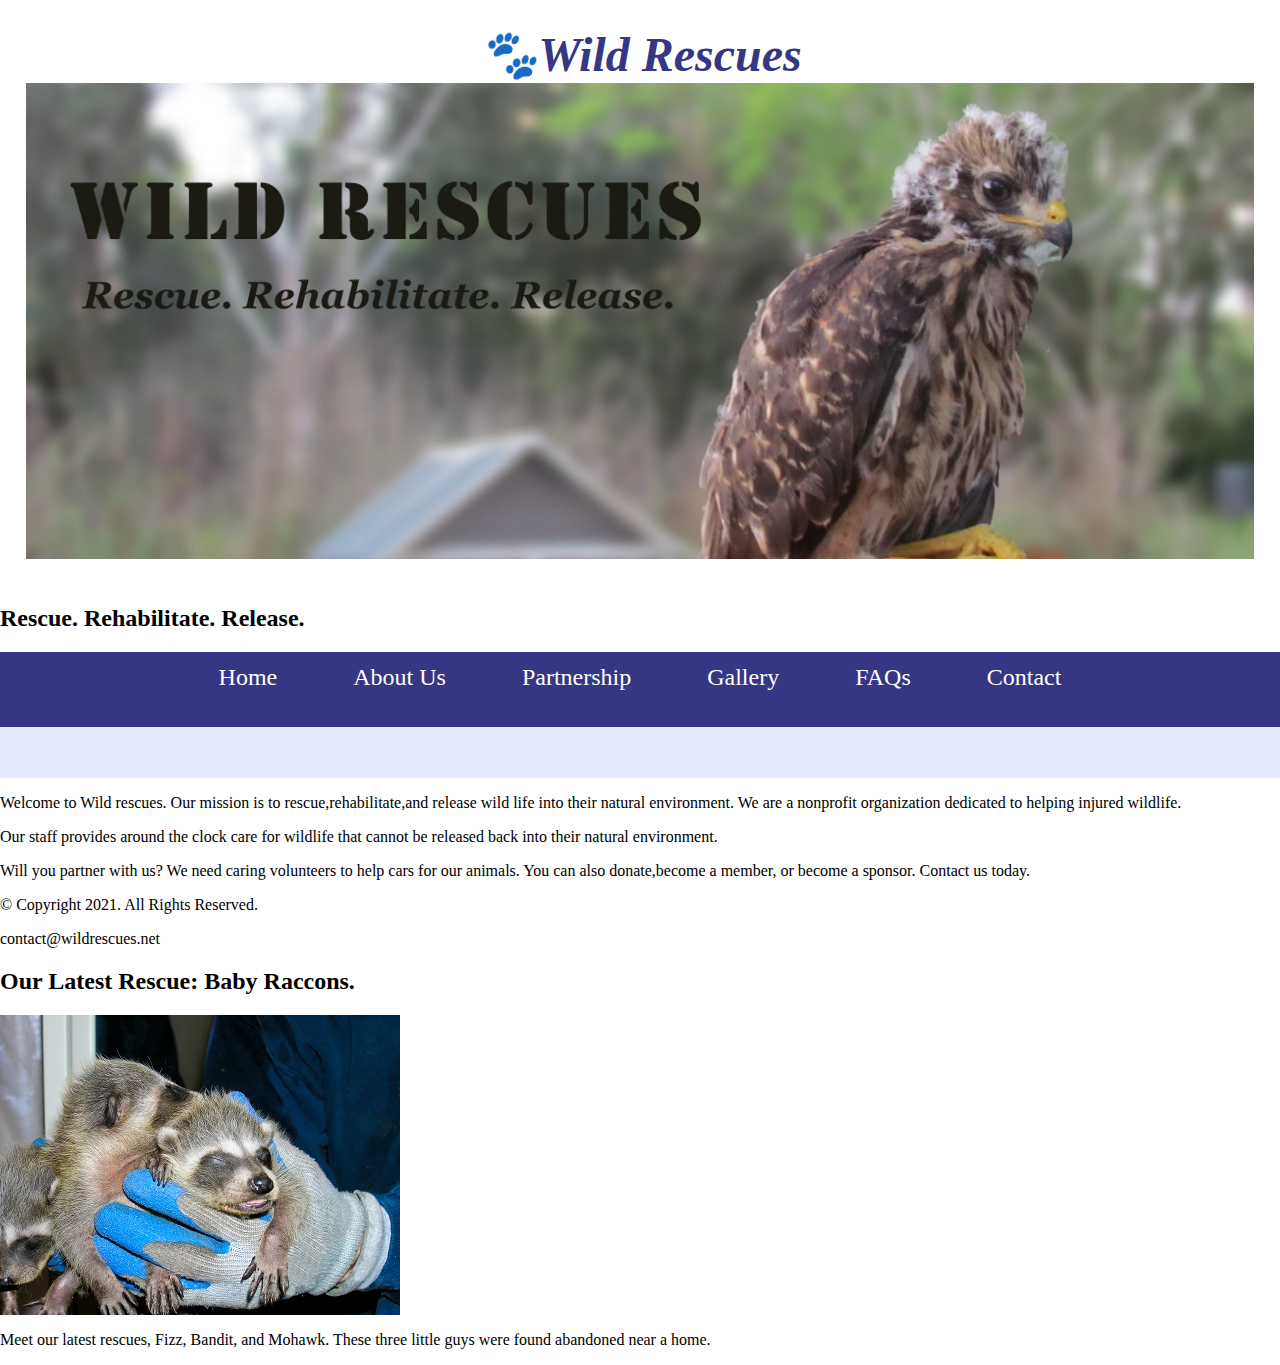
<file: index.html>
<!DOCTYPE html>
<html lang="en">
<head>
    <title></title>
    <meta>
      <meta name="viewport" content="width=device-width, initial-scale=1.0">
    <link rel="stylesheet" href="css/styles.css">
    <link rel="shortcut icon" href="images/favicon.ico">
      <link rel="icon" type="images/png" sizes="32x32" href="images/favicon-32.png">
      <link rel="apple-touch-icon" sizes="180x180" href="images/apple-touch-icon.png">
      <link rel="icon" sizes="192x192" href="images/android-chrome-192.png">
  </head>
  <header><h1>
    <span class="tab-desk"></span>&#128062;Wild Rescues</h1>

<img src="images/baby-hawk.jpg" alt="rescued baby hawk">
  </header>
    <h2>Rescue. Rehabilitate. Release.</h2>

  <nav>
    <ul>
      <li><a href="index.html">Home</a></li>
    <li><a href="about.html">About Us</a></li>
    <li><a href="partnership.html">Partnership</a></li>
    <li><a href="gallery.html">Gallery</a></li>
    <li><a href="faqs.html">FAQs</a></li>
    <li><a href="contact.html">Contact</p></a></li>
  </ul>
  </nav>

    <main><div></div>
    </main>

    <footer>
    </footer>
    <p>Welcome to Wild rescues. Our mission is to rescue,rehabilitate,and release wild life into their natural environment. We are a nonprofit organization dedicated to helping injured wildlife.</p><p> Our staff provides around the clock care for wildlife that cannot be released back into their natural environment.</p><p> Will you partner with us? We need caring volunteers to help cars for our animals. You can also donate,become a member, or become a sponsor. Contact us today.</p>
    <p>&copy; Copyright 2021. All Rights Reserved.</p>
    <p>contact@wildrescues.net</p>
    <h2>Our Latest Rescue: Baby Raccons.</h2>
    <img src="images/baby-raccoons.jpg" alt="hands holding three baby raccoons">
    <p>Meet our latest rescues, Fizz, Bandit, and Mohawk. These three little guys were found abandoned near a home.</p>
</file>
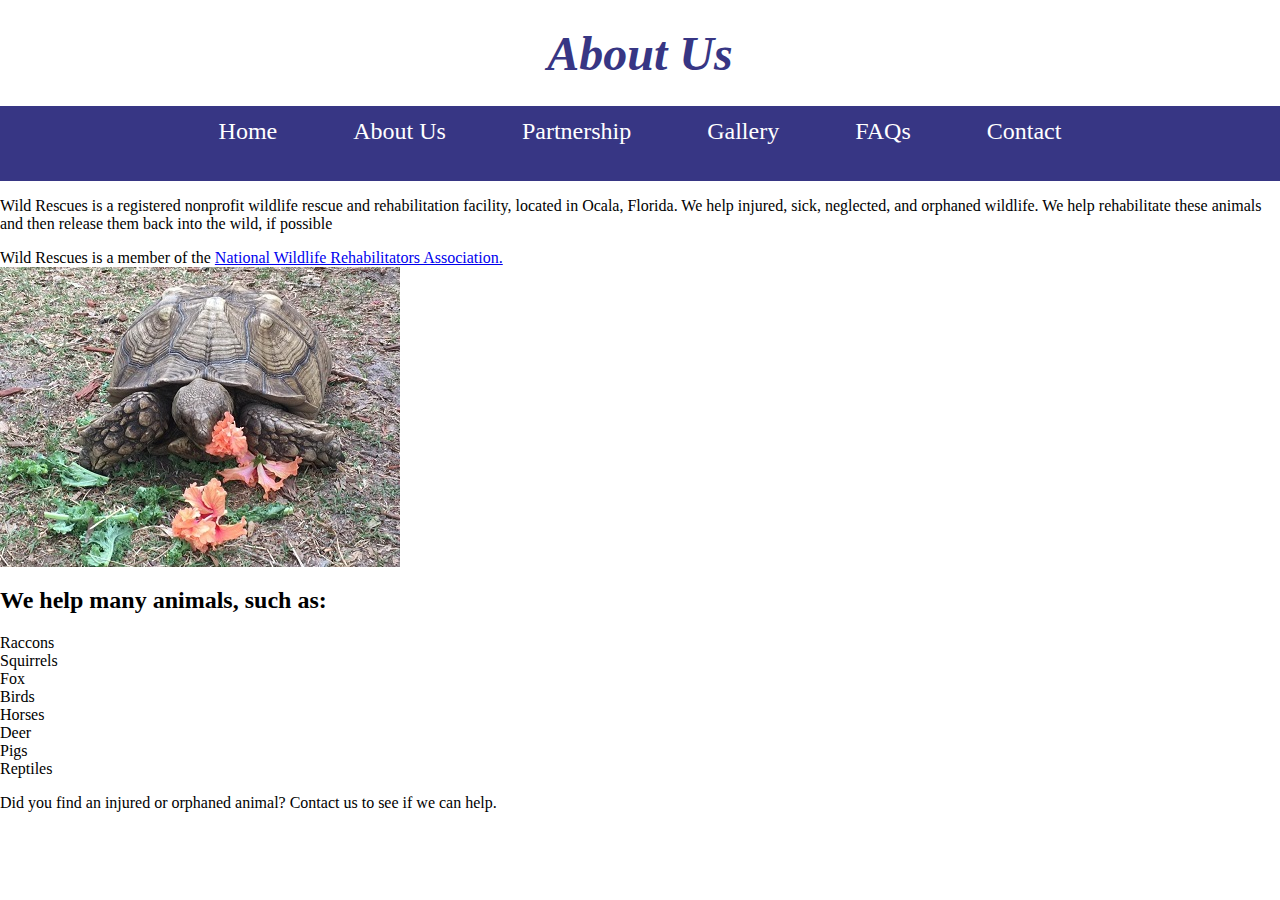
<file: about.html>
<!DOCTYPE html>
<html lang="en">
<head>
    <title>Derrick Davis,9/13/22</title>
    <meta>
      <meta name="viewport" content="width=device-width, initial-scale=1.0">
    <link rel="stylesheet" href="css/styles.css">
    <link rel="shortcut icon" href="images/favicon.ico">
      <link rel="icon" type="images/png" sizes="32x32" href="images/favicon-32.png">
      <link rel="apple-touch-icon" sizes="180x180" href="images/apple-touch-icon.png">
      <link rel="icon" sizes="192x192" href="images/android-chrome-192.png">
  </head>
  <header>
    <h1>About Us</h1>
  </header>
  <nav>
    <ul>
      <li><a href="index.html">Home</a></li>
    <li><a href="about.html">About Us</a></li>
    <li><a href="partnership.html">Partnership</a></li>
    <li><a href="gallery.html">Gallery</a></li>
    <li><a href="faqs.html">FAQs</a></li>
    <li><a href="contact.html">Contact</p></a></li>
  </ul>
  </nav>
    <p>Wild Rescues is a registered nonprofit wildlife rescue and rehabilitation facility, located in Ocala, Florida. We help injured, sick, neglected, and orphaned wildlife. We help rehabilitate these animals and then release them back into the wild, if possible</p>
    <p>Wild Rescues is a member of the
    <a href="https://www.nrawildlife.org">National Wildlife Rehabilitators Association.</a>


<img src="images/tortoise.jpg" alt="tortoise eating vegetation">


<h2>We help many animals, such as:</h2>
  <ul style="list-style-type:disc">
    <li>Raccons</li>
    <li>Squirrels</li>
    <li>Fox</li>
    <li>Birds</li>
    <li>Horses</li>
    <li>Deer</li>
    <li>Pigs</li>
    <li>Reptiles</li>

<p>Did you find an injured or orphaned animal? Contact us to see if we can help.</p>
</file>
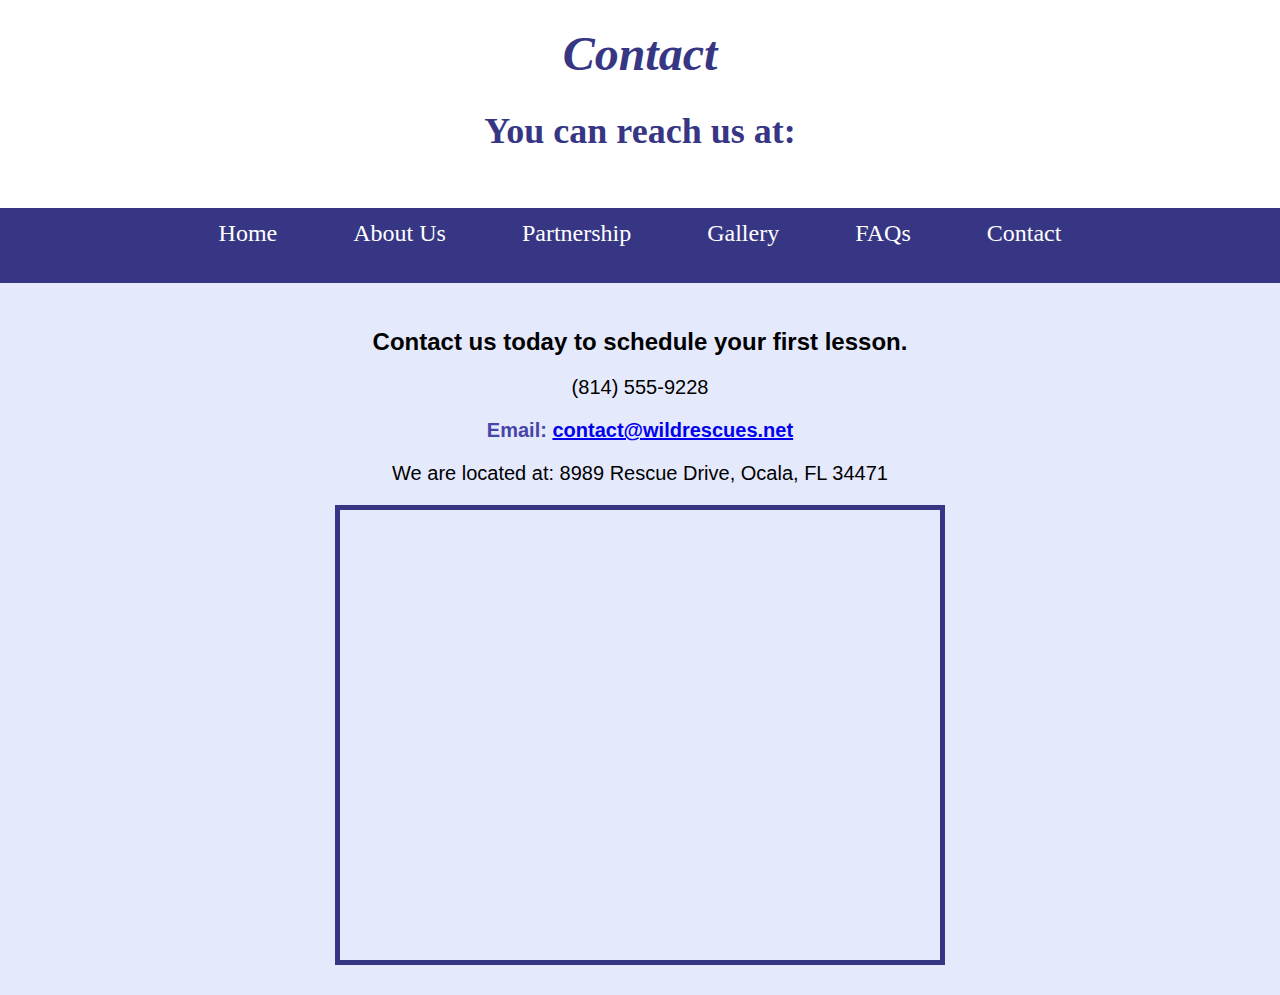
<file: contact.html>
<!DOCTYPE html>
<html lang="en">
<head>
    <title>Derrick Davis,9/13/22</title>
    <meta>
      <meta name="viewport" content="width=device-width, initial-scale=1.0">
    <link rel="stylesheet" href="css/styles.css">
    <link rel="shortcut icon" href="images/favicon.ico">
      <link rel="icon" type="images/png" sizes="32x32" href="images/favicon-32.png">
      <link rel="apple-touch-icon" sizes="180x180" href="images/apple-touch-icon.png">
      <link rel="icon" sizes="192x192" href="images/android-chrome-192.png">
  </head>
  <header>
    <h1>Contact</h1>
    <h2>You can reach us at:</h2>
  </header>
  <nav>
    <ul>
      <li><a href="index.html">Home</a></li>
    <li><a href="about.html">About Us</a></li>
    <li><a href="partnership.html">Partnership</a></li>
    <li><a href="gallery.html">Gallery</a></li>
    <li><a href="faqs.html">FAQs</a></li>
    <li><a href="contact.html">Contact</p></a></li>
  </ul>
  </nav>
  <!-- Use the main area to add the main content to the webpage -->
        <main>
          <div id="contact" class=tab-desktop>
            <h2>Contact us today to schedule your first lesson.</h2>
            <p class="tel-link mobile"><a href="tel:8145559228">(814) 555-8989</a></p>
            <p class="tab-desk">(814) 555-9228</p>
            <p class="email-link"> Email: <a href="mailto:contact@wildrescues.net">contact@wildrescues.net</a></p>
            <p>We are located at: 8989 Rescue Drive, Ocala, FL 34471</p>
            <iframe src="https://www.google.com/maps/embed?pb=!1m18!1m12!1m3!1d47430.57874990645!2d-88.027712447771!3d42.012911028049
            02!2m3!1f0!2f0!3f0!3m2!1i1024!2i768!4f13.1!3m3!1m2!1s0x880fb1c87fb312c1%3A0x74fc2bccb9ea251e!2sElk%20Grove%20Village%2C%20
            IL%2060007!5e0!3m2!1sen!2sus!4v1663879519491!5m2!1sen!2sus" width="600" height="450" class="map" allowfullscreen="" lo
            ading="lazy" referrerpolicy="no-referrer-when-downgrade"></iframe>


          </div>
        </main>
</file>
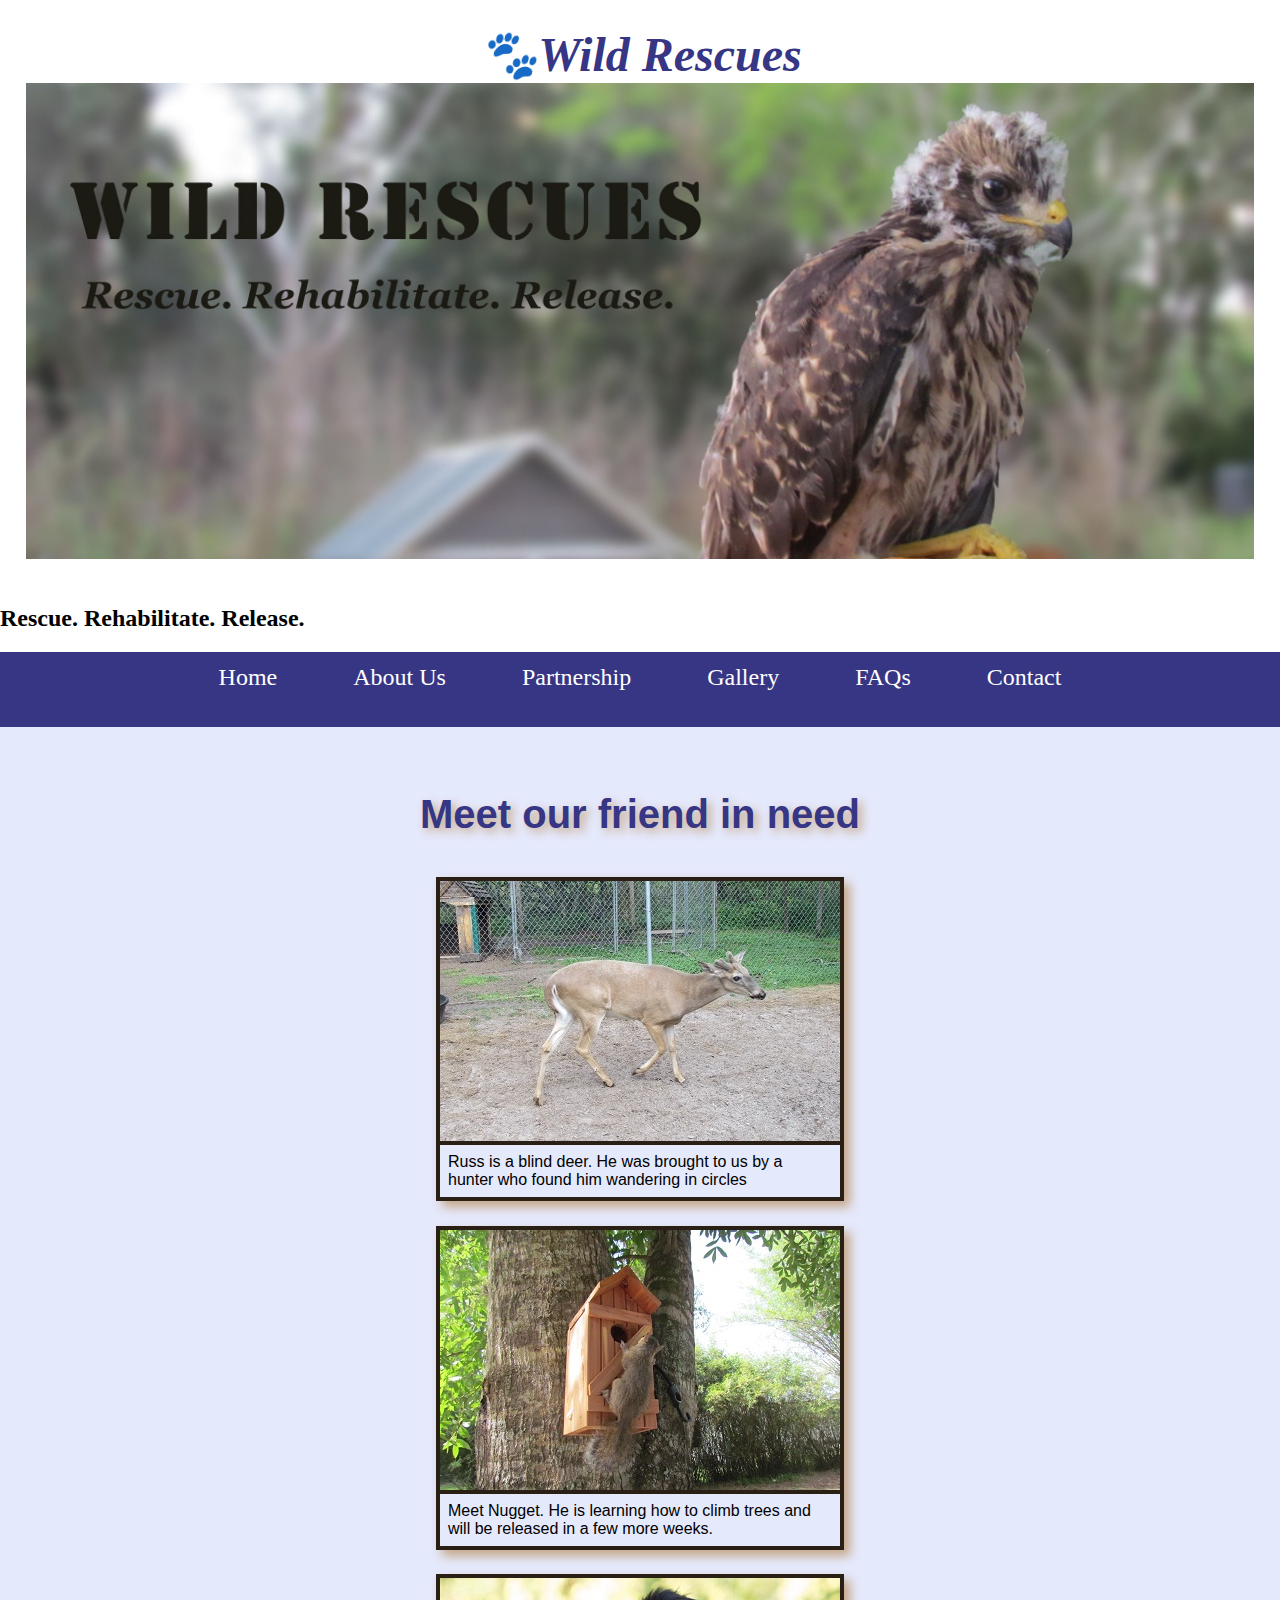
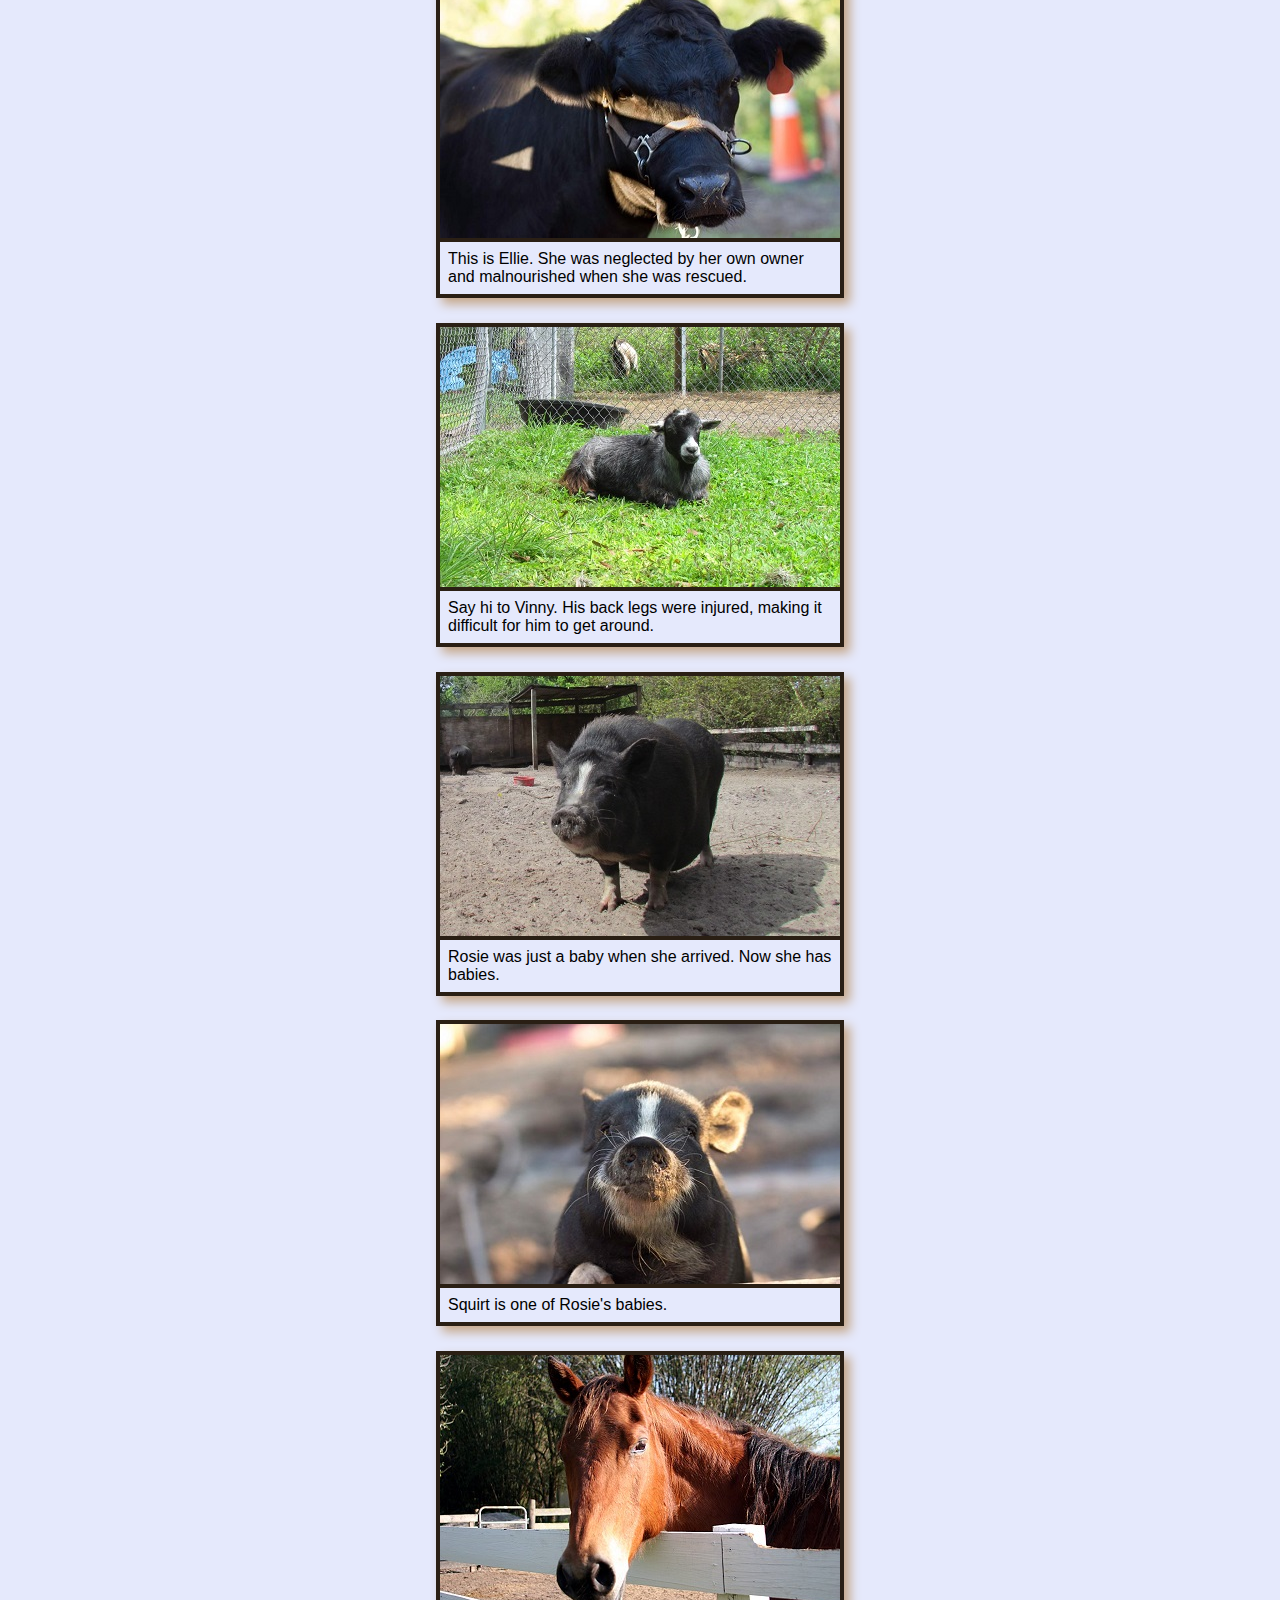
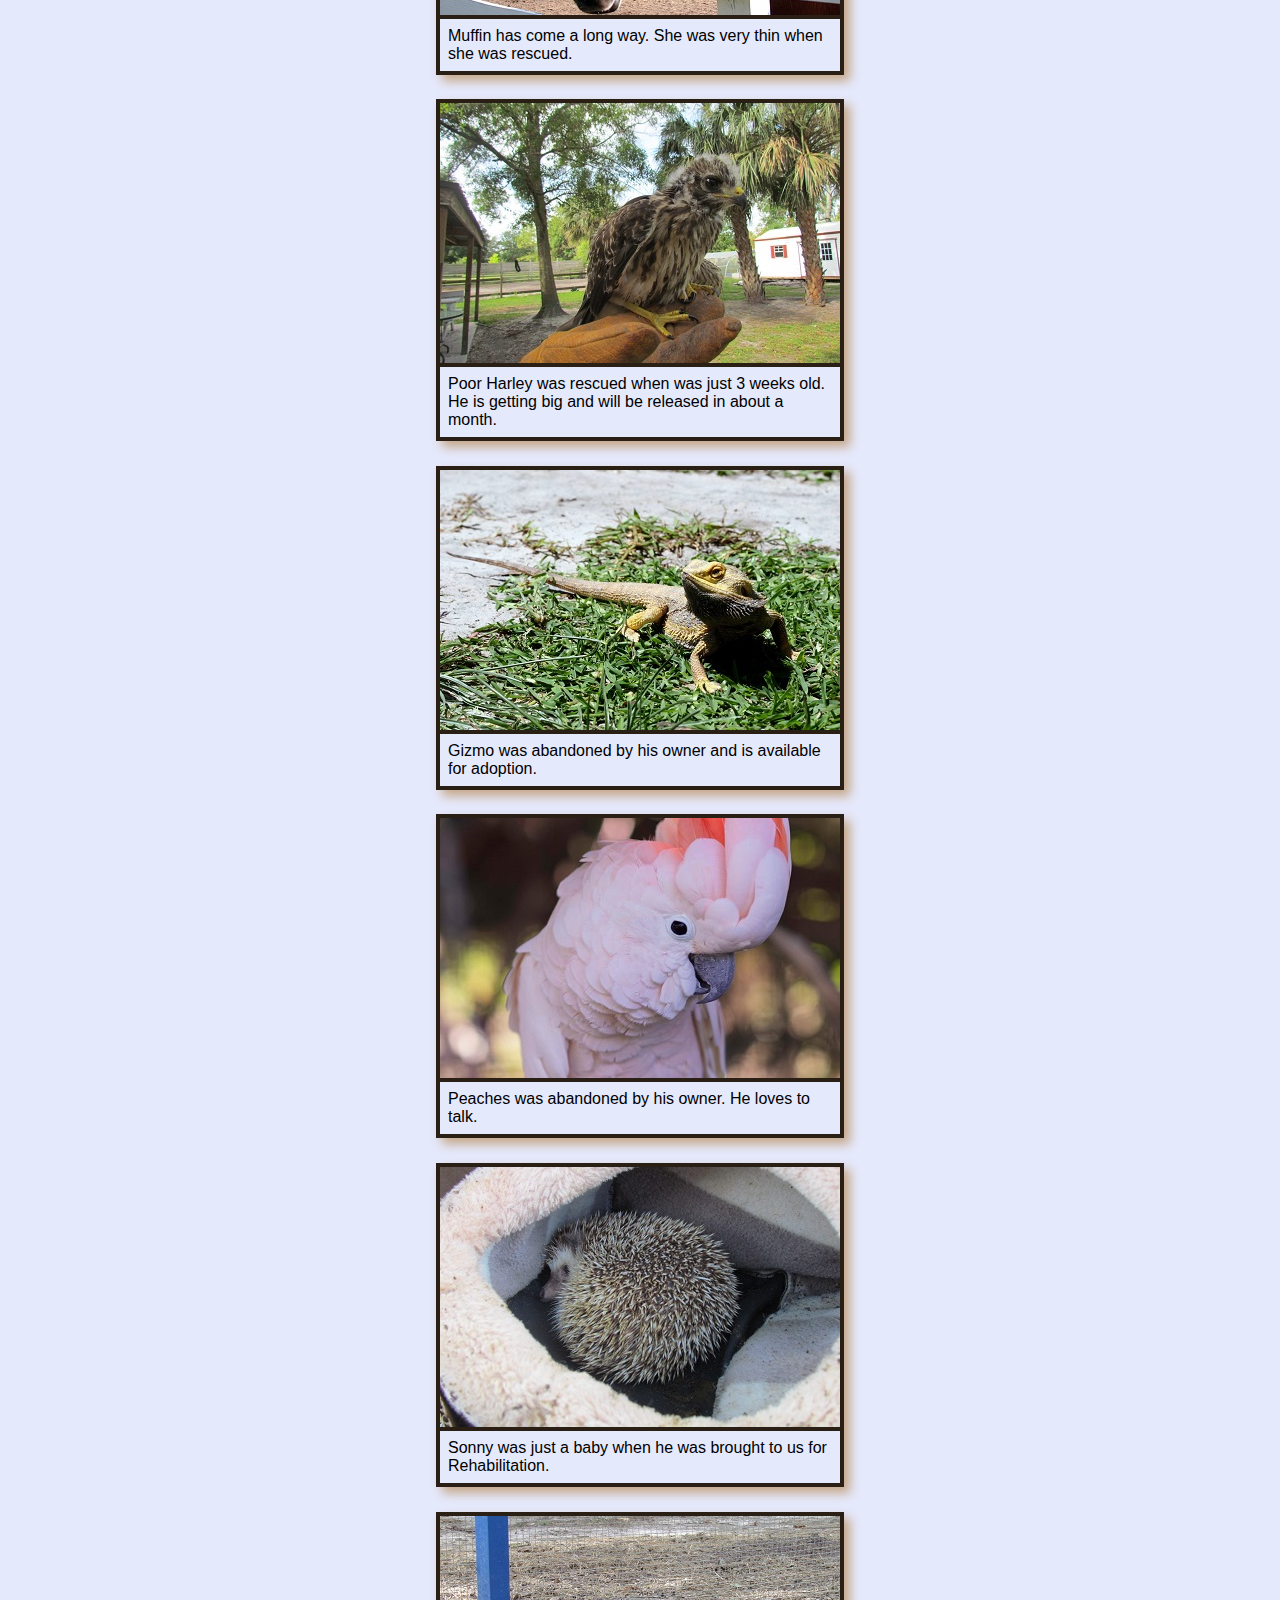
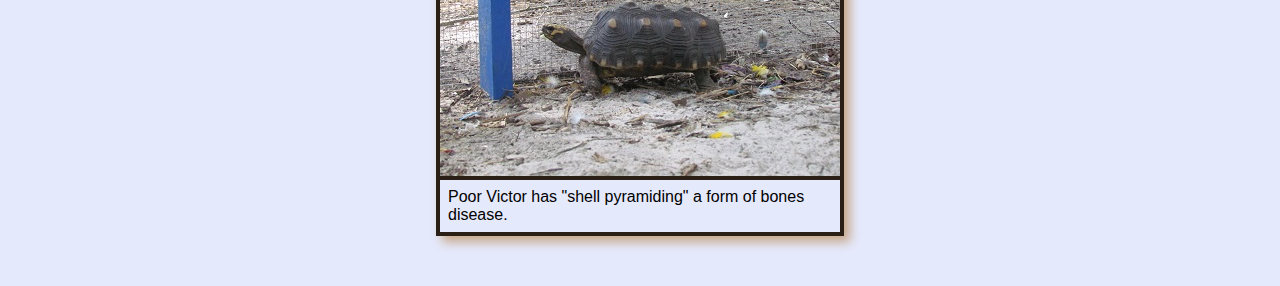
<file: gallery.html>
<!DOCTYPE html>
<!--
    Student Name: Derrick Davis
    File Name: gallery.html>
    Date:9/14/22
-->
<html lang="en">
<head>
    <title></title>
    <meta>
      <meta name="viewport" content="width=device-width, initial-scale=1.0">
    <link rel="stylesheet" href="css/styles.css">
    <link rel="shortcut icon" href="images/favicon.ico">
      <link rel="icon" type="images/png" sizes="32x32" href="images/favicon-32.png">
      <link rel="apple-touch-icon" sizes="180x180" href="images/apple-touch-icon.png">
      <link rel="icon" sizes="192x192" href="images/android-chrome-192.png">
  </head>
  <header><h1>
    <span class="tab-desk"></span>&#128062;Wild Rescues</h1>

<img src="images/baby-hawk.jpg" alt="rescued baby hawk">
  </header>
    <h2>Rescue. Rehabilitate. Release.</h2>

  <nav>
    <ul>
      <li><a href="index.html">Home</a></li>
    <li><a href="about.html">About Us</a></li>
    <li><a href="partnership.html">Partnership</a></li>
    <li><a href="gallery.html">Gallery</a></li>
    <li><a href="faqs.html">FAQs</a></li>
    <li><a href="contact.html">Contact</p></a></li>
  </ul>
  </nav>
  <main grid>
      <aside>
        <p> Meet our friend in need</p>
      </aside>
      <figure><!-- Figure element 1-->
          <img src="images/blind-deer.jpg" alt="blind deer">
          <figcaption>Russ is a blind deer. He was brought to us by a hunter who found him wandering in circles
          </figcaption>
        </figure>

          <figure><!-- Figure element 2-->
              <img src="images/baby-squirrel.jpg" alt="baby squirrel on a tree house">
              <figcaption>Meet Nugget. He is learning how to climb trees and will be released in a few more weeks.
              </figure>

              <figure><!-- Figure element 3-->
              <img src="images/cow.jpg" alt="face of a cow">
              <figcaption> This is Ellie. She was neglected by her own owner and malnourished when she was rescued.
              </figcaption>
              </figure>

              <figure><!-- Figure element 4-->
                <img src="images/goat.jpg" alt="goat laying in grass">
                <figcaption> Say hi to Vinny. His back legs were injured, making it difficult for him to get around.
                </figcaption>
              </figure>

              <figure><!-- Figure element 5-->
                <img src="images/pig.jpg" alt="pig standing">
                <figcaption> Rosie was just a baby when she arrived. Now she has babies.
                </figcaption>
              </figure>

              <figure><!-- Figure element 6-->
                <img src="images/baby-pig.jpg" alt="pig standing">
                <figcaption> Squirt is one of Rosie's babies.
                </figcaption>
              </figure>

              <figure><!-- Figure element 7-->
                <img src="images/horse.jpg" alt="face of a horse">
                <figcaption> Muffin has come a long way. She was very thin when she was rescued.
                </figcaption>
              </figure>

              <figure><!-- Figure element 8-->
                <img src="images/hawk.jpg" alt="baby hawk">
                <figcaption> Poor Harley was rescued when was just 3 weeks old. He is getting big and will be released in about a month.
                </figcaption>
              </figure>

              <figure><!-- Figure element 9-->
                <img src="images/bearded-dragon.jpg" alt="bearded Dragon">
                <figcaption> Gizmo was abandoned by his owner and is available for adoption.
                </figcaption>
              </figure>

              <figure><!-- Figure element 10-->
                <img src="images/bird.jpg" alt="cockatoo">
                <figcaption> Peaches was abandoned by his owner. He loves to talk.
                </figcaption>
              </figure>

              <figure><!-- Figure element 11-->
                <img src="images/hedgehog.jpg" alt="hedgehog">
                <figcaption> Sonny was just a baby when he was brought to us for Rehabilitation.
                </figcaption>
              </figure>

              <figure><!-- Figure element 12-->
                <img src="images/tortoise-pyramid.jpg" alt="tortoises with shell pyramiding">
                <figcaption> Poor Victor has "shell pyramiding" a form of bones disease.
                </figcaption>
              </figure>
</file>
<file: css/styles.css>
/*
Author:  Derrick Davis
Date: 9/27/2022
File Name: styles.css
/*

/* CSS Reset */
body, header, nav, main, footer, img, h1, ul, aside, figure, figcaption {
margin: 0;
padding: 0;
border: 0;

}
/*style rule for images */
img {
  max-width: 100%;
  display: block;

}
/* Style rules for mobile viewport*/

/* hide tab-desk class */
.tab-desk {
  display: none;

}
/* style rule for header content */
header {
  text-align: center;
  font-size: 1.5em;
  color: #373684;

}
header h1 {
  font-style:italic;
  font-family: DM Serif display;

}
/* style rule for navigation area */
nav {
  background-color: #373684;

}
nav ul {
  list-style-type:none;
  text-align: center;

}
nav li {
  display: block;
  font-size: 2em;
  border-top: 1px solid #e5e9fc;

}
nav li a {
  display: block;
  color: #fff;
  text-align: center;
  padding: 0.5em 1em;
  text-decoration: none;

}
/* style rule for main content */
main {
  padding: 2%;
  background-color: #e5e9fc;
  overflow: auto;
  font-family: Verdanaq, Arial, sans-serif;

}
main p {
  font-size: 1.25em;

}
.action {
  font-size: 1.25em;
  color: #373684;
  font-weight: bold;

}
#piano, #guitar, #violin {
  margin: 0 2%;

}
#info {
  clear: left;
  background-color: #c0caf7;
  padding: 1% 2%;

}
#info ul {
  margin-left: 10%

}
#contact {
  text-align: center;

}
#contact .email-link {
  color: #4645a8;
  text-decoration: none;
  font-weight: bold;

}
.tel-link {
  background-color: #373684;
  padding: 2%;
  margin: auto;
  width: 80%;
  text-align: center;
  border-radius: 5px;

}
.tel-link a {
  color: #fff;
  text-decoration: none;
  font-size: 1.5em;
  display: block;

}
.map {
  border: 5px solid #373684;

}
.round {
  border-radius: 8px;
}
aside{
  text-align: center;
  font-size: 1.5em;
  font-weight: bold;
  color: #373684;
  text-shadow: 4px 4px 10px #c5a687;
}
figure{
  box-shadow: 6px 6px 10px #c5a687;
  max-width: 400px;
  margin: 2% auto;
  border: 4px solid #2a1f14;
}
figcaption{
border-top: 4px solid #2a1f14;
  padding: 2%;
}
/* style rules for footer content */
footer {
  text-align: center;
  font-size: 0.65em;
  clear: left;

}
footer a {
  color:#4645a8;
  text-decoration: none;
}
/* Media Query for tablet viewport */
@media screen and (min-width: 620px) , print {


/* Tablet Viewport: Show tab-desk class, hide mobile class */
.tab-desk {
  display: block;
}

.mobile {
  display: none;
}
/* Tablet Viewport: Style rule for header content */
span.tab-desk {
  display: inline;
}
/* Tablet Viewport: Style rule for nav area */
nav li {
  display: inline-block;
  font-size: 1.25em;
  border-top: none;
}
nav li a {
  padding: 0.5em;
}
/* Tablet Viewport: Style rule for grid */
.grid{
  display: grid;
  grid-template-columns: 200px 200px;
  grid-gap: 10px;}

aside{
    grid-column: 1 / span 2;
  }

/* media query for Desktop Viewport */
@media screen and (min-width: 1000px) , print {


/* Desktop Viewport: Style rule for header */
header {
  padding: 2%;
}
/* Desktop Viewport: Style rules for nav area */
nav li {
  font-size: 1.5em;
}
nav li a {
  padding-top: 0.5em;
  padding-bottom: 0.5em;
  padding-left: 1.5em;
  padding-right: 1.5em;
}
nav li a:hover {
  color: #2a1f14;
  background-color: #f6eee4;
  opacity: 0.5;
}
.grid{
  display: grid;
  grid-template-columns: 200px 200px 200px;
  grid-gap: 30px;}

/* Desktop Viewport: style rule for aside */
aside{
  grid-column: 1 / span 3;
  font-size: 2em;
}
/* Desktop Viewport: Style rules for main content */
#info ul {
  margin-left: 5%;
}
}
/* Media Queryfor large Desktop Viewports */
@media screen and (min-width: 1921px) {
  body {
    background-color: #f6eee4 #78593a;
  }
  #wrapper {
    width: 1920px;
    margin-top: 0;
    margin-bottom: 0;
    margin-left: auto;
    margin-right: auto;
  }
  main {
    background-color: #f6eee4;

  }
  /* Large Desktop Viewport: Style rule for grid */
  .grid{
    display: grid;
    grid-template-columns: 200px 200px 200px 200px;
}
/* Desktop Viewport: style rule for aside */
aside{
  grid-column: 1 / span 4;
  font-size: 3em;
}
}
  /* Media Query for print */
  @media print {
    body {
      background-color: #ffffff;
      color: #000000;
    }
  }
</file>
